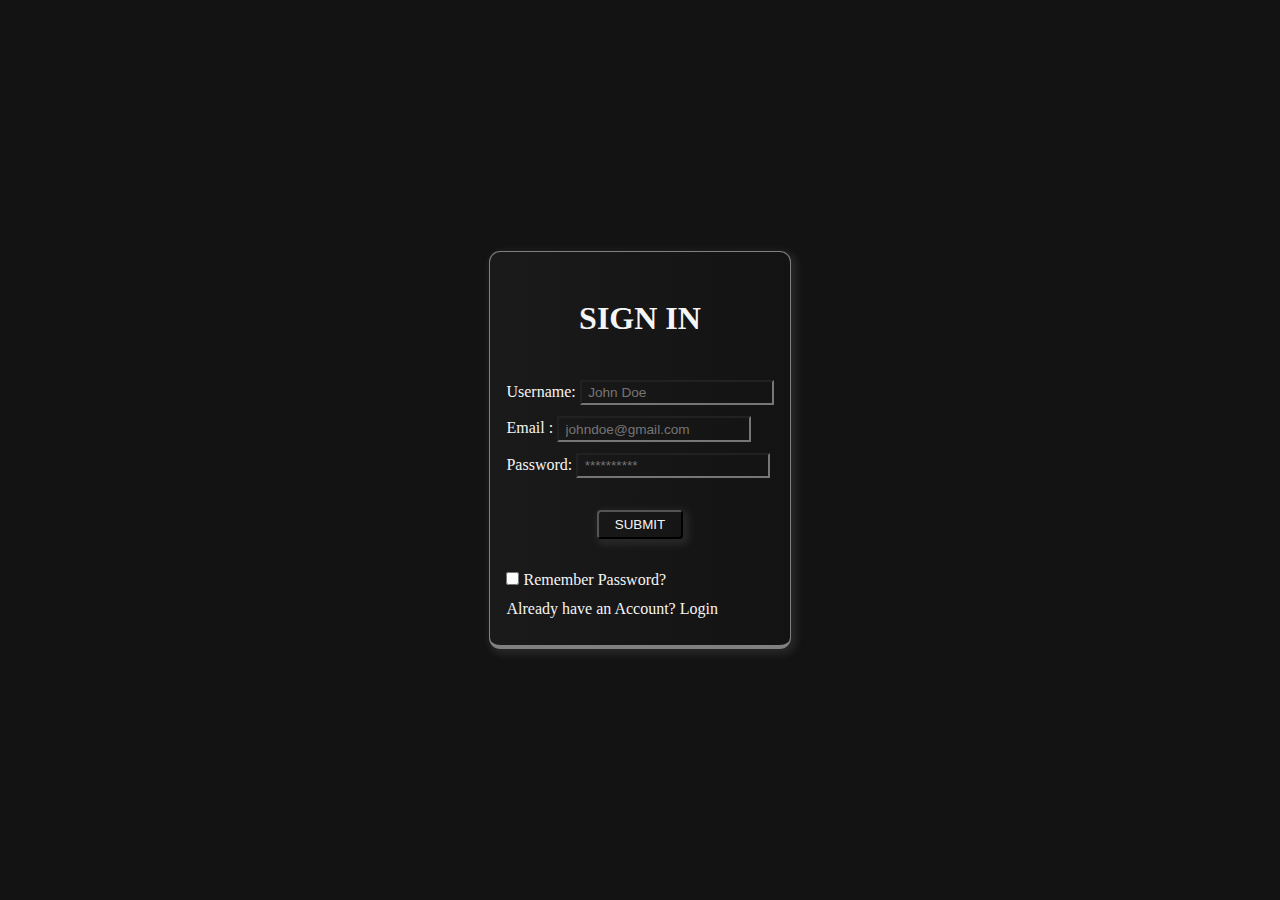
<file: index.html>
<!DOCTYPE html>
<html lang="en">
<head>
    <meta charset="UTF-8">
    <meta name="viewport" content="width=device-width, initial-scale=1.0">
    <title>Login Form</title>
    <link rel="stylesheet" href="style.css">
</head>
<body>
    
    <div class="formContainer">
        <h1>SIGN IN</h1>
        
        <form action="#" method="GET">
            <p>
                <label>Username: </label>
                <input type="text" placeholder="John Doe" id="username" required>
            </p>
            <p>
                <label>Email :</label>
                <input type="email" placeholder="johndoe@gmail.com" id="email" required>
            </p>
            <p>
                <label>Password: </label>
                <input type="password" placeholder="**********" id="password" required minlength="12">
            </p>
            <div class="buttonContainer">
                <button class="submitBtn">SUBMIT</button>
            </div>
        
            <div class="rememberPassword">
                <input type="checkbox"> <label for="">Remember Password?</label>
            </div>
            <div class="forgotPassword">
                <p>Already have an Account? <a href="sign in.html">Login</a></p> 
            </div>
            
        </form>
    </div>
</body>
</html>
</file>
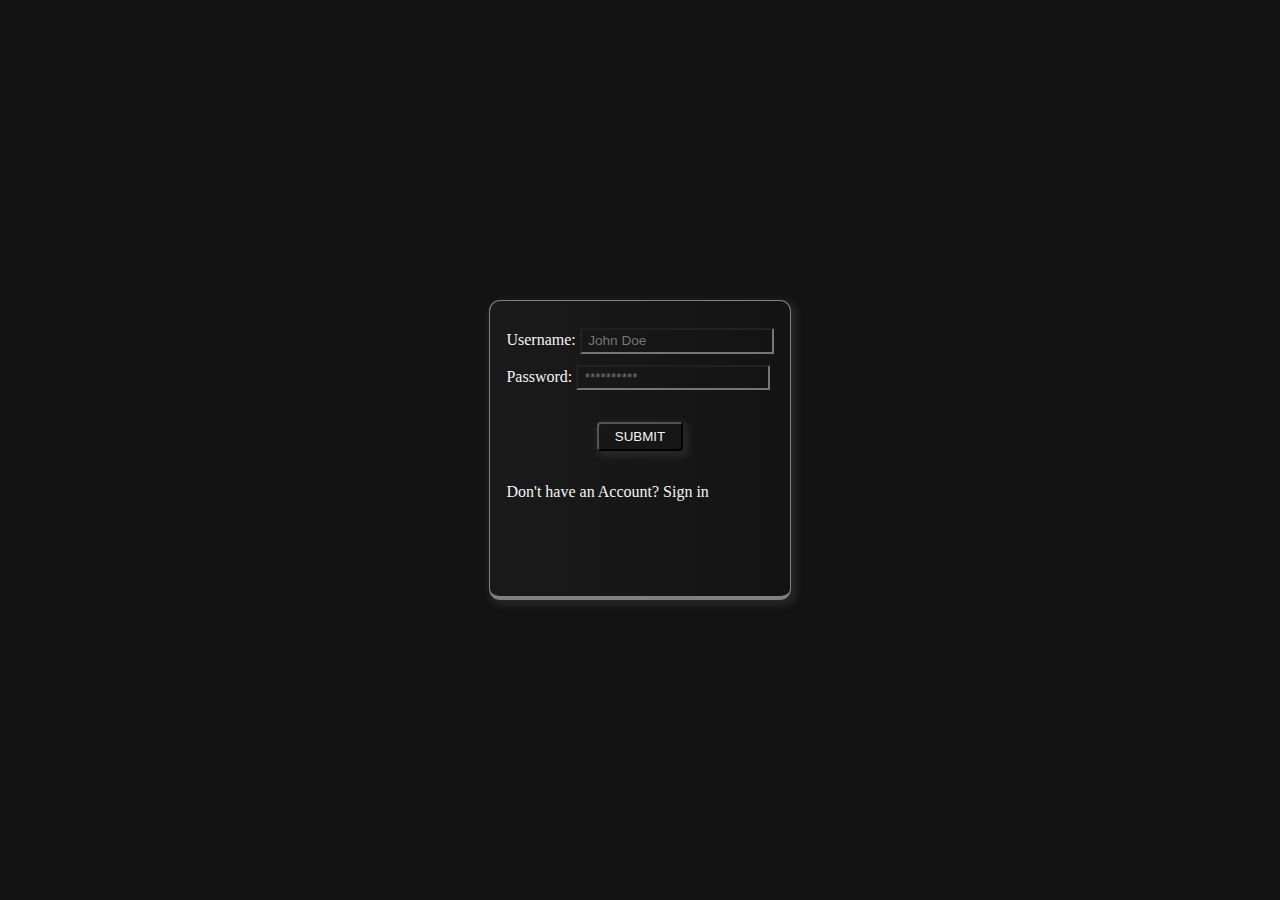
<file: sign in.html>
<!DOCTYPE html>
<html lang="en">
<head>
    <meta charset="UTF-8">
    <meta name="viewport" content="width=device-width, initial-scale=1.0">
    <title>Login Form</title>
    <link rel="stylesheet" href="style.css">
</head>
<body>
    
    <div class="formContainer">
        <form action="#" method="get">
            <p>
                <label>Username: </label>
                <input type="text" placeholder="John Doe" id="username" required>
            </p>
           <!--  <p>
                <label>Email :</label>
                <input type="email" placeholder="johndoe@gmail.com" id="email" required>
            </p> -->
            <p>
                <label>Password: </label>
                <input type="password" placeholder="**********" id="password" required minlength="12">
            </p>
            <div class="buttonContainer">
                <button class="submitBtn">SUBMIT</button>
            </div>
        
           <!--  <div class="rememberPassword">
                <input type="checkbox"> <label for="">Remember Password?</label>
            </div> -->
            <div class="forgotPassword">
                <p>Don't have an Account? <a href="index.html">Sign in</a></p>
                
                
            </div>
            
        </form>
    </div>
</body>
</html>
</file>
<file: style.css>
* {
    padding: 0;
    margin: 0;
    box-sizing: border-box;
}

body {
    background-color: #131313;
    color: whitesmoke;
    min-height: 100vh;
    display: flex;
    align-items: center;
    justify-content: center;
}

.formContainer {
    border: 1px solid gray;
    border-bottom: 4px solid gray;
    border-radius: .7rem;
    background-color: #1A1A1A;
    background: linear-gradient(to right, #1A1A1A, #131313);
    padding: 1rem;
    box-shadow: 3px 3px 7px 3px rgba(128, 128, 128, 0.167);
    min-height: 300px;
}

.formContainer h1 {
    text-align: center;
    padding: 2rem 0;
}

.formContainer p {
    margin: .7rem 0;
}

.formContainer input {
    background-color: inherit;
    color: inherit;
    font-size: .85rem;
    padding: .2rem .4rem;
}

.buttonContainer {
    display: flex;
    justify-content: center;
    margin: 2rem 0;
}

.buttonContainer button {
    color: inherit;
    background-color: inherit;
    padding: .3rem 1rem;
    border-radius: 4px;
    box-shadow: 3px 3px 7px 3px rgba(128, 128, 128, 0.167);
    cursor: pointer;
}

.buttonContainer :is(button:hover, button:focus) {
    filter: brightness(75%);
}

.forgotPassword a:any-link {
    text-decoration: none;
    color: whitesmoke;
}

.forgotPassword a:any-link:hover {
    text-decoration: underline;
}
</file>
